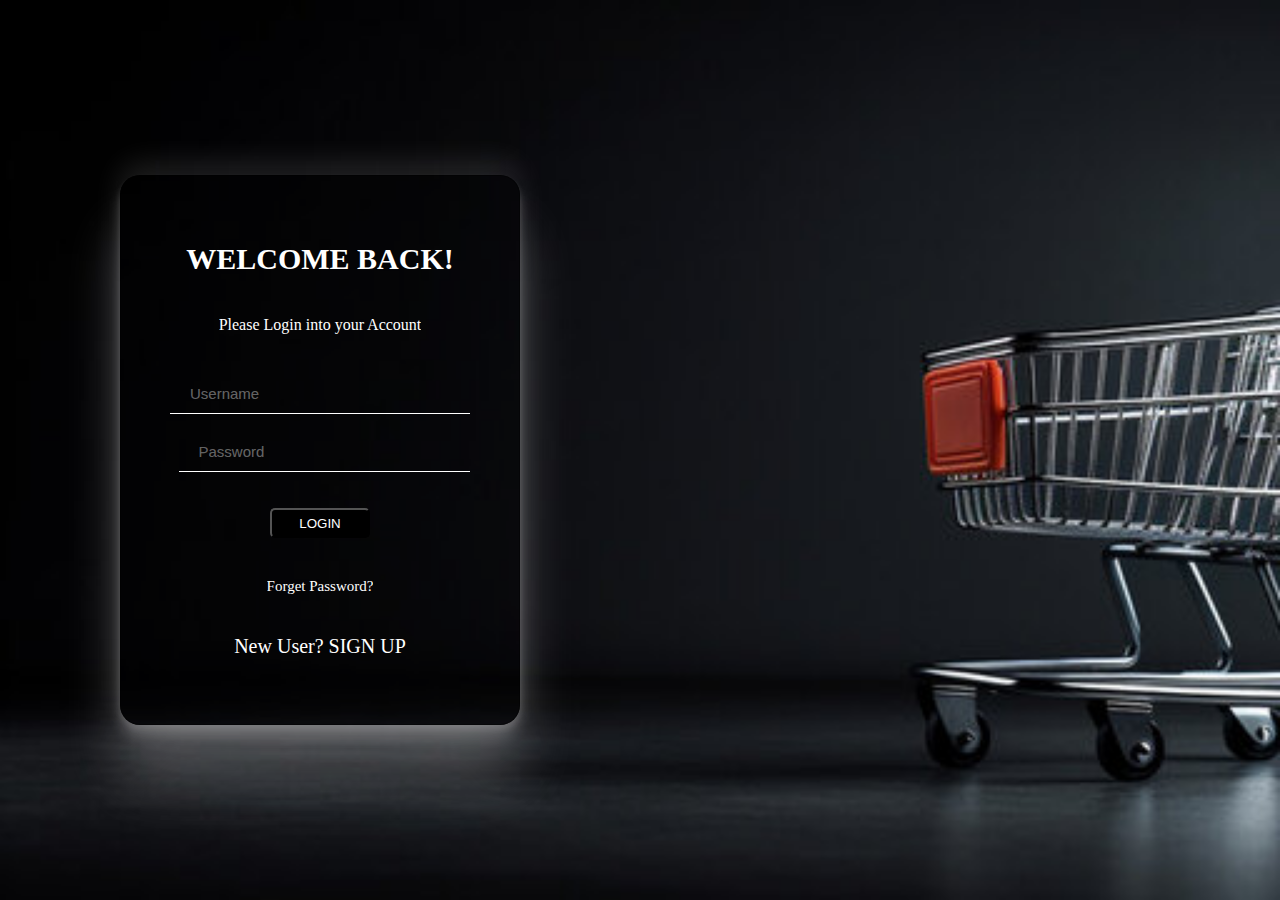
<file: index.html>
<!DOCTYPE html>
<html lang="en">
<head>
    <meta charset="UTF-8">
    <meta name="viewport" content="width=device-width, initial-scale=1.0">
    <title>E-Commerce</title>
    <link rel="stylesheet" href="style.css">
    <link rel="stylesheet" href="https://cdnjs.cloudflare.com/ajax/libs/font-awesome/6.6.0/css/all.min.css" integrity="sha512-Kc323vGBEqzTmouAECnVceyQqyqdsSiqLQISBL29aUW4U/M7pSPA/gEUZQqv1cwx4OnYxTxve5UMg5GT6L4JJg==" crossorigin="anonymous" referrerpolicy="no-referrer" />
</head>
<body>
    <main>
        <section id="form">
            <h1>WELCOME BACK!</h1>
            <p id="welcome">Please Login into your Account</p>
            <form>
                <input type="text" id="username" placeholder="Username" class="input">
                <br>
                <div><input type="password" id="password" placeholder="Password" class="input"><i class="fa-solid fa-eye" style="color: white;" id="eye"></i></div>
                <br><br>
                <input type="submit" value="LOGIN" id="login">
            </form>
            <a href="" id="forget">Forget Password?</a>
            <p id="user">New User? <a href="registration.html" id="sign" target="_self">SIGN UP</a></p>
        </section>
        <section id="image"></section>
    </main>

    <script src="script.js"></script>
</body>
</html>
</file>
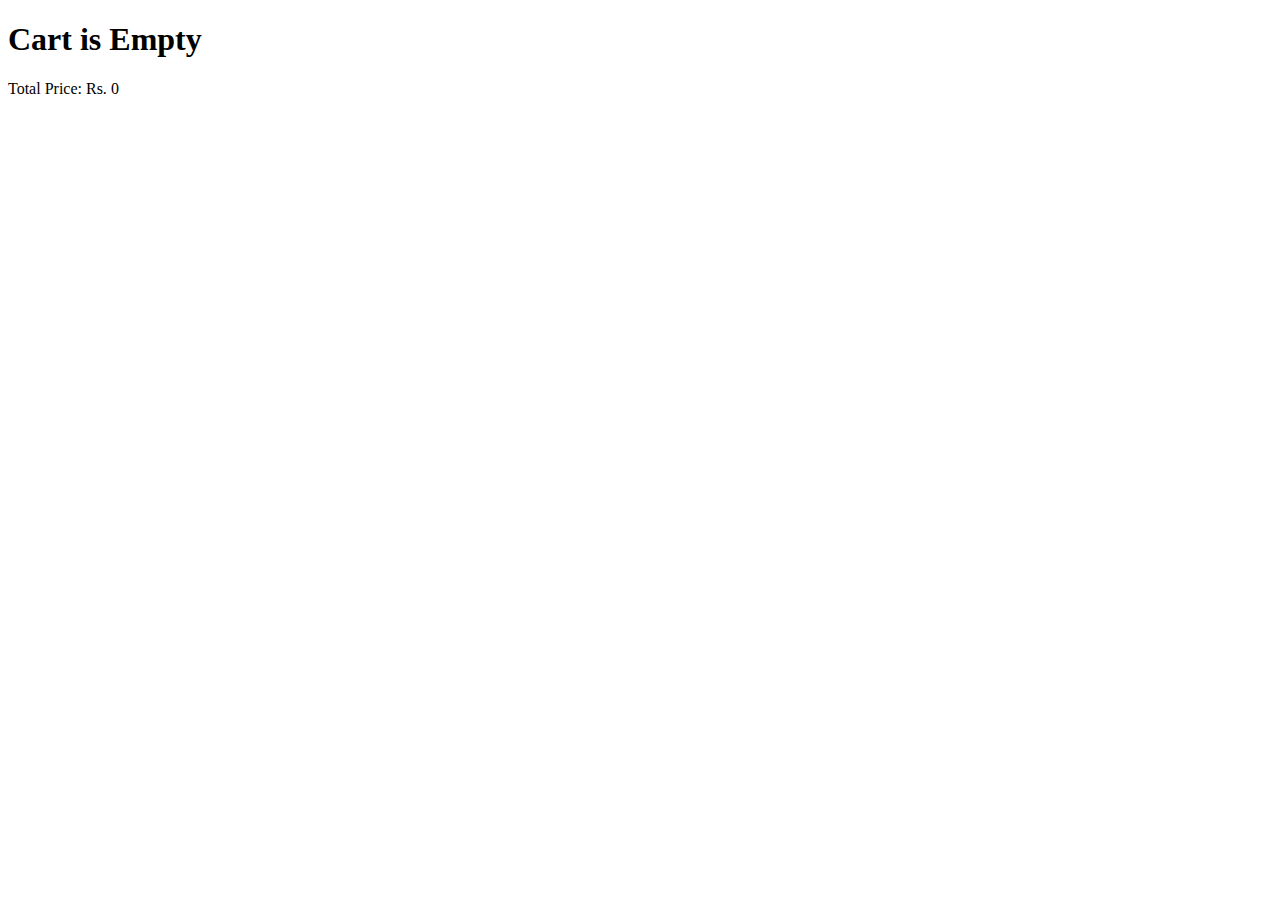
<file: cart.html>
<!DOCTYPE html>
<html lang="en">
<head>
    <meta charset="UTF-8">
    <meta name="viewport" content="width=device-width, initial-scale=1.0">
    <title>cart</title>
</head>
<body>
    <section id="cart_items">
        <h1>Cart is Empty</h1>
        <p>Total Price: Rs. <span>0</span></p>
    </section>
    <!-- <script src="./home1.js"></script> -->
</body>
</html>
</file>
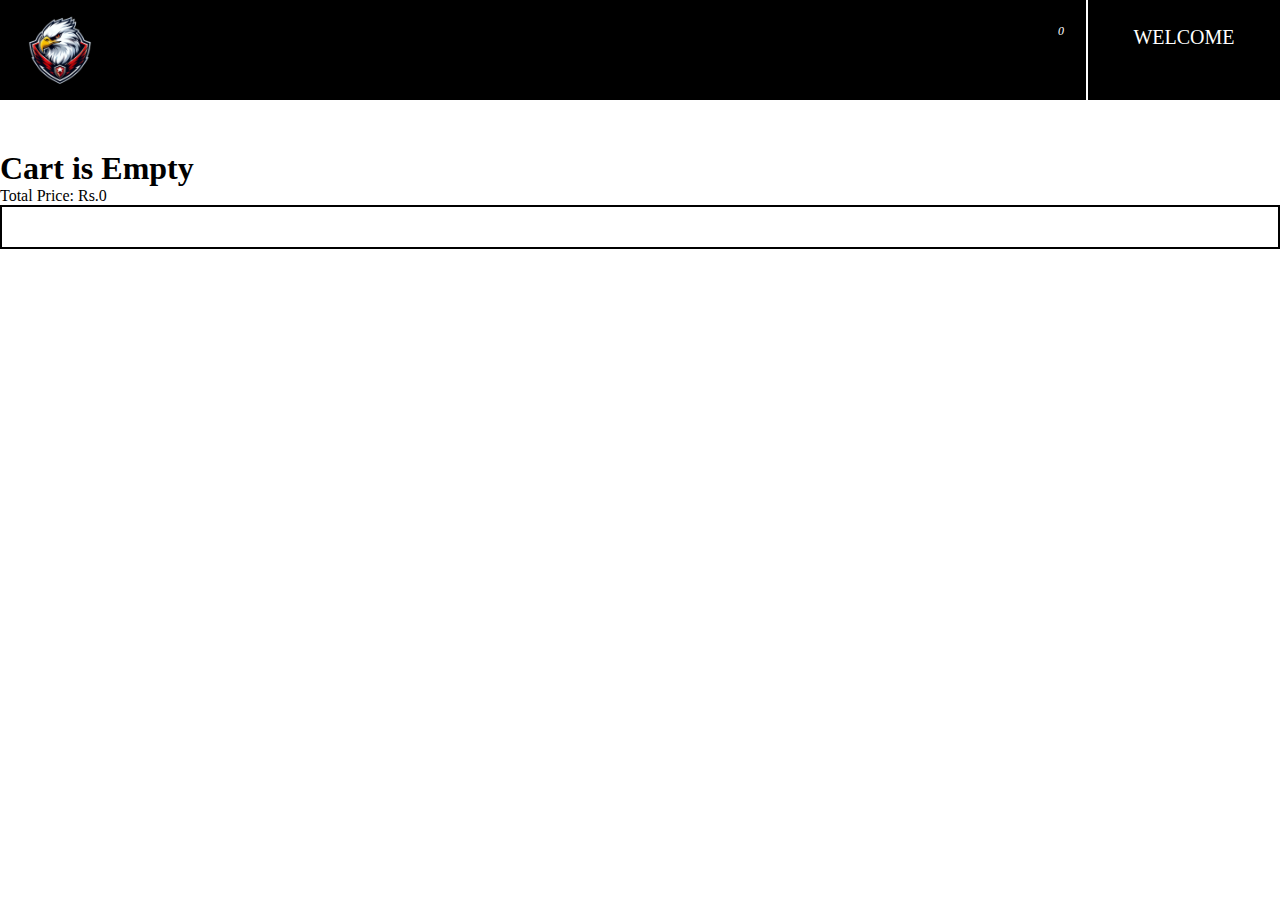
<file: home1.html>
<!DOCTYPE html>
<html lang="en">
<head>
    <meta charset="UTF-8">
    <meta name="viewport" content="width=device-width, initial-scale=1.0">
    <title>Home Page</title>
    <link rel="stylesheet" href="https://cdnjs.cloudflare.com/ajax/libs/font-awesome/6.6.0/css/all.min.css" integrity="sha512-Kc323vGBEqzTmouAECnVceyQqyqdsSiqLQISBL29aUW4U/M7pSPA/gEUZQqv1cwx4OnYxTxve5UMg5GT6L4JJg==" crossorigin="anonymous" referrerpolicy="no-referrer" />
    <link rel="stylesheet" href="home1.css">
</head>
<body>
    <nav>
        <section id="welcome_logo">
            <img src="./Assests/logo.png" alt="" id="logo">
            <a href="#cart_items"><i class="fa-solid fa-cart-shopping" id="cart"><span id="cartValue">0</span></i></a>
        </section>
        <section id="welcome_user">
            <p id="welcome1">WELCOME</p>
            <div>
                <i class="fa-regular fa-user" id="user" style="color: white;"></i>
                <span id="welcome2"></span>
            </div>
        </section>
    </nav>
    <section id="card_container"></section>
        <section id="empty_cart">
        <h1>Cart is Empty</h1>
        <p>Total Price: Rs.0</p>
        </section>
        <section id="cart_items"></section>
    <main id="cart_price"></main>
    <script src="home1.js"></script>
</body>
</html>
</file>
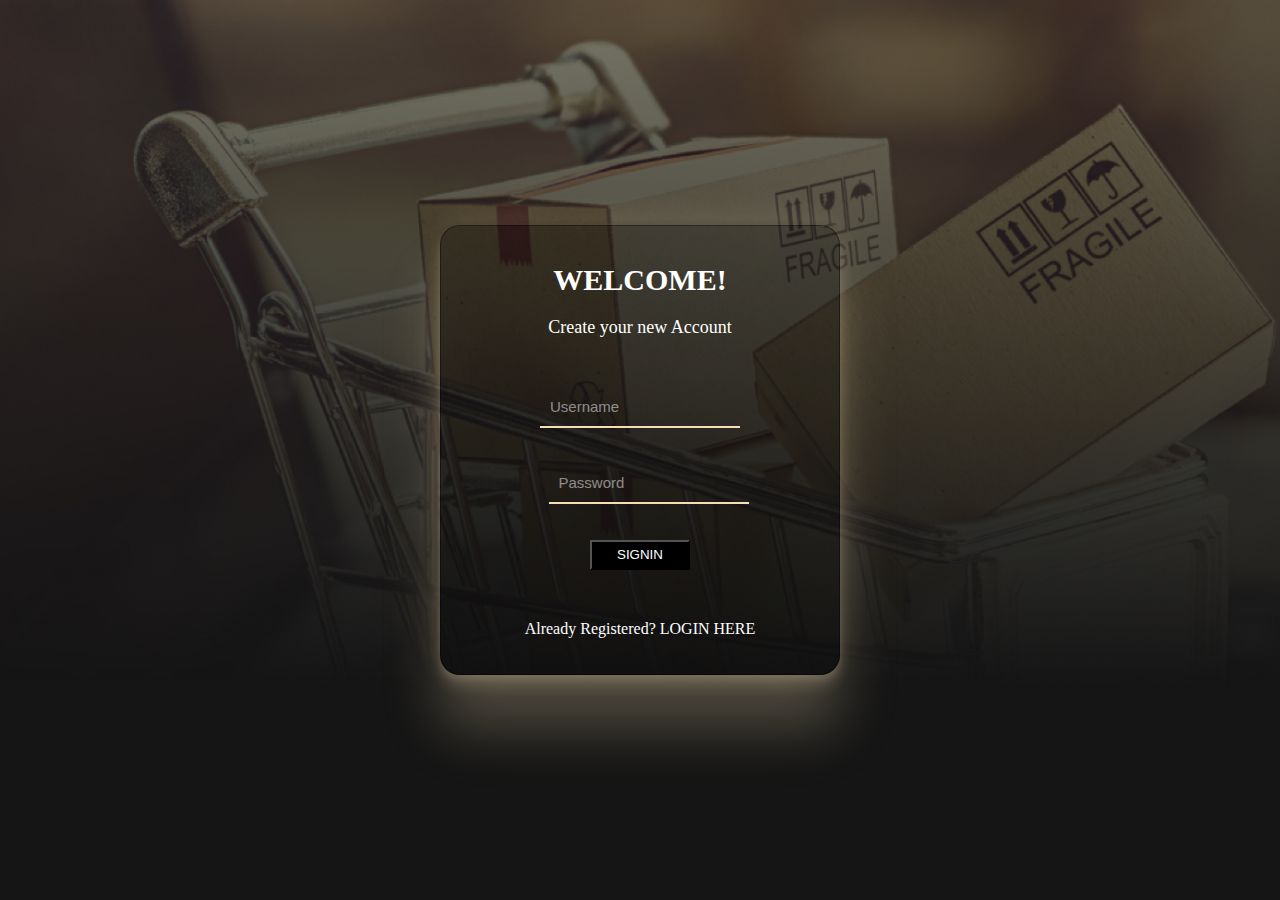
<file: registration.html>
<!DOCTYPE html>
<html lang="en">
<head>
    <meta charset="UTF-8">
    <meta name="viewport" content="width=device-width, initial-scale=1.0">
    <title>Registration</title>
    <link rel="stylesheet" href="registration.css">
    <link rel="stylesheet" href="https://cdnjs.cloudflare.com/ajax/libs/font-awesome/6.6.0/css/all.min.css" integrity="sha512-Kc323vGBEqzTmouAECnVceyQqyqdsSiqLQISBL29aUW4U/M7pSPA/gEUZQqv1cwx4OnYxTxve5UMg5GT6L4JJg==" crossorigin="anonymous" referrerpolicy="no-referrer" />
</head>
<body>
    <main>
        <section id="form">
            <h1>WELCOME!</h1>
            <p id="welcome">Create your new Account</p>
            <form>
                <input type="text" id="username" placeholder="Username" class="input">
                <br><br>
                <div><input type="password" id="password" placeholder="Password" class="input"><i class="fa-solid fa-eye" id="eye"></i></div>
                <br><br>
                <input type="submit" value="SIGNIN" id="signin">
            </form>
            <p>Already Registered? <a href="./index.html">LOGIN HERE</a></p>
        </section>
    </main>

    <script src="registration.js"></script>
</body>
</html>
</file>
<file: style.css>
*{
    margin: 0;
    box-sizing: border-box;
    overflow: hidden;
}
body{
    background-image: url("./Assests/360_F_644520910_0qAcxInM49OxJaDZ4lhmh3TmHEIj4sOr.jpg");
    background-repeat: no-repeat;
    height: 100vh;
    width: 100vw;
    background-size: cover;
    color: rgb(0, 0, 0);
}

main{
    height: 100vh;
    width: 100vw;
    display: flex;
    align-items: center;
    justify-content: center;
}
#form{
    /* flex-basis: 50%; */
    height: 550px;
    width: 400px;
    /* border: 2px solid green; */
    display: flex;
    align-items: center;
    justify-content: center;
    flex-direction: column;
    gap: 40px;
    /* padding-left: 200px; */
    background-color: rgba(0, 0, 0, 0.3);
    border-radius: 20px;
    border: 1px solid rgba(0, 0, 0, 0.4);
    box-shadow: rgba(255,255,255, 0.25) 0px 54px 55px, rgba(255,255,255, 0.12) 0px -12px 30px, rgba(255,255,255, 0.12) 0px 4px 6px, rgba(255,255,255, 0.17) 0px 12px 13px, rgba(0, 0, 0, 0.09) 0px -3px 5px;
}
#form form{
    display: flex;
    align-items: center;
    justify-content: center;
    flex-direction: column;
    /* padding: 30px;
    height: 280px; */
    /* border-radius: 20px; */
}

#image{
    flex-basis: 50%;
    /* border: 2px solid red; */
    height: 100vh;
}
#form h1{
    color: white;
    font-size: 30px;
}
#form #welcome{
    color: white;
    font-size: 16px;
}
#form .input{
    height: 40px;
    width: 300px;
    padding-left: 20px;
    border: none;
    border-bottom: 1px solid white;
    outline: none;
    font-size: 15px;
    background-color: rgba(0, 0, 0, 0);
    /* border-radius: 5px; */
    color: lemonchiffon;
}
#form .input::placeholder{
    color: rgba(255, 255, 255, 0.4);
}
div{
    position: relative;
    left: 8.5px;
}
#eye{
    position: relative;
    right: 20px;
}
#form #login{
    height: 30px;
    background-color: rgba(0, 0, 0, 1);
    width: 100px;
    color: white;
    border-radius: 5px;
}
#form #forget{
    font-size: 15px;
    color:white;

}
#form #user{
    font-size: 20px;
    color: white;
}
a{
    color: white;
    text-decoration: none;
}
</file>
<file: home1.css>
*{
    margin: 0;
    box-sizing: border-box;
    /* overflow-x: hidden; */

}

nav{
    height: 100px;
    width: 100vw;
    display: flex;
    background-color: black;
    position: fixed;
}
#welcome_logo{
    flex-basis: 85%;
    display: flex;
    align-items: center;
    justify-content: space-between;
    padding: 20px;
    border-right: 2px solid white;
}
#logo{
    height: 80px;
    width: 80px;
}
#cart{
    font-size: 28px;
    color: white;
}
#cartValue{
    position: relative;
    display: inline-block;
    bottom: 24px;
    font-size: 12px;
    border: 2px solid black;
}
#welcome_user{
    flex-basis: 15%;
    display: flex;
    align-items: center;
    justify-content: center;
    flex-direction: column;
    gap: 5px;
}
#welcome1{
    font-size: 20px;
    color: white;
}
#welcome2{
    font-size: 18px;
    margin-left: 10px;
    color: white;
    text-transform: uppercase;
}
#card_container{
    width: 100vw;
    display: flex;
    align-items: center;
    justify-content: space-around;
    flex-wrap: wrap;
    gap: 50px;
    /* margin-top: 30px; */
    margin-bottom: 20px;
    padding-top: 130px;
}
.card{
    height: 600px;
    width: 400px;
    border: 1px solid rgba(85, 83, 83, 0.533);
    display: flex;
    align-items: center;
    justify-content: space-between;
    flex-direction: column;
    padding: 20px;
    border-radius: 10px;
    box-shadow: rgba(50, 50, 93, 0.25) 0px 30px 60px -12px, rgba(0, 0, 0, 0.3) 0px 18px 36px -18px;
}
main img{
    height: 300px;
    width: 300px;
}
main p{
    text-align: justify;
}

main button{
    height: 30px;
    width: 200px;
    border-radius: 10px;
    background-color: rgb(167, 15, 15);
    color: white;
    border: none;
}
#cart_items{
    /* height: 250px; */
    border: 2px solid black;
    display: flex;
    align-items: center;
    justify-content: space-between;
    padding: 20px;
    flex-wrap: wrap;
}
#cartImage{
    height: 100px;
    width: 100px;
}
</file>
<file: registration.css>
*{
    margin: 0;box-sizing: border-box;
}
main{
    background-image: url("./Assests/extensive-ecommerce-banner.jpg");
    height: 100vh;
    width: 100vw;
    background-size: cover;
    display: flex;
    justify-content: center;
    align-items: center;
    color: white;
}
#form{
    height: 450px;
    width: 400px;
    display: flex;
    align-items: center;
    justify-content: center;
    flex-direction: column;
    gap: 20px;
    background-color: rgba(0, 0, 0, 0.2);
    border-radius: 20px;
    border: 1px solid rgba(0, 0, 0, 0.4);
    box-shadow: rgba(245, 222, 179, 0.25) 0px 54px 55px, rgba(245, 222, 179, 0.12) 0px -12px 30px, rgba(245, 222, 179, 0.12) 0px 4px 6px, rgba(245, 222, 179, 0.17) 0px 12px 13px, rgba(0, 0, 0, 0.09) 0px -3px 5px;
}
#form h1{
    font-size: 30px;
}
#form #welcome{
    font-size: 18px;
}
#form form{
    display: flex;
    align-items: center;
    justify-content: center;
    flex-direction: column;
    padding: 30px;
}
#form .input{
    height: 40px;
    width: 200px;
    padding-left: 10px;
    border: none;
    border-bottom: 2px solid rgb(245, 222, 179);
    outline: none;
    font-size: 15px;
    background-color: rgba(0, 0, 0, 0);
    color: wheat;
}
#form .input::placeholder{
    color: rgba(255,255,255,0.5);
}
div{
    position: relative;
    left: 8.5px;
}
#eye{
    position: relative;
    right: 20px;
}
#form #signin{
    width: 100px;
    height: 30px;
    background-color: rgba(0, 0, 0, 1);
    color: white;
}
a{
    color: white;
    text-decoration: none;
}
</file>
